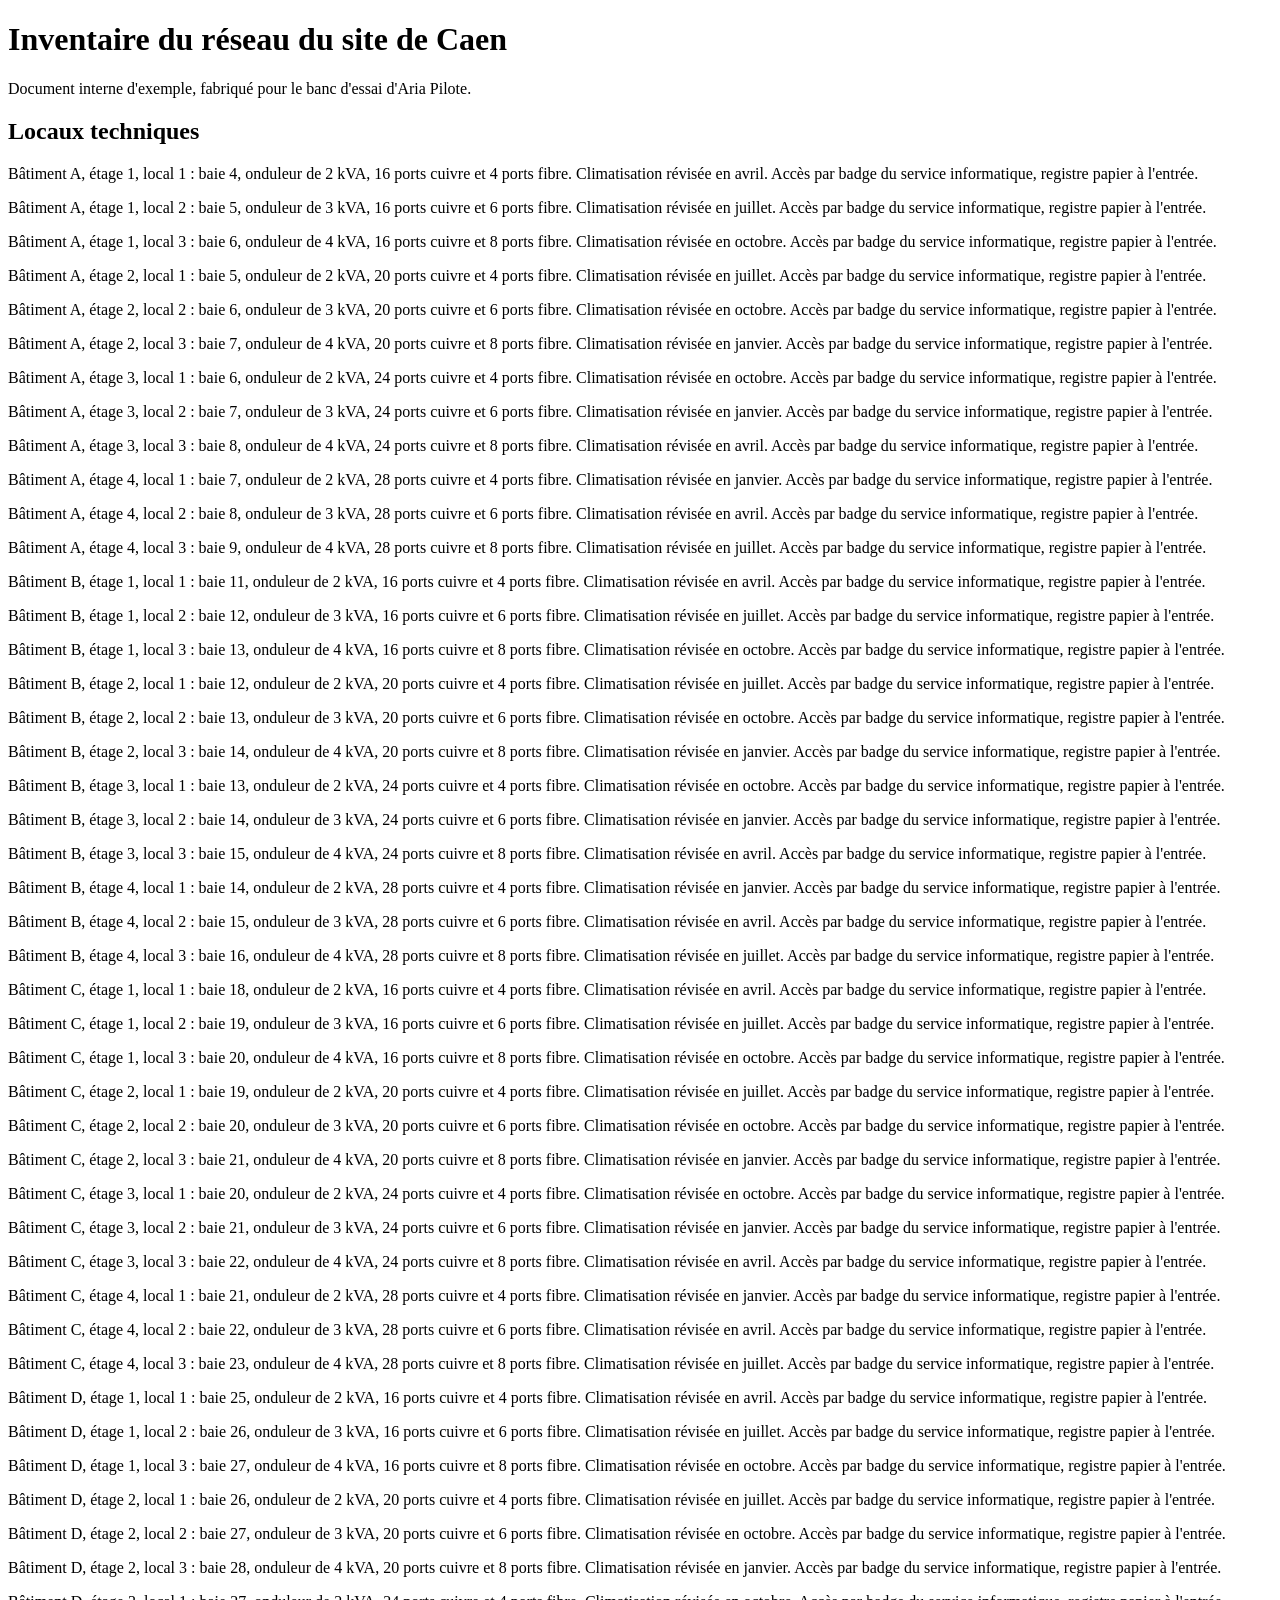
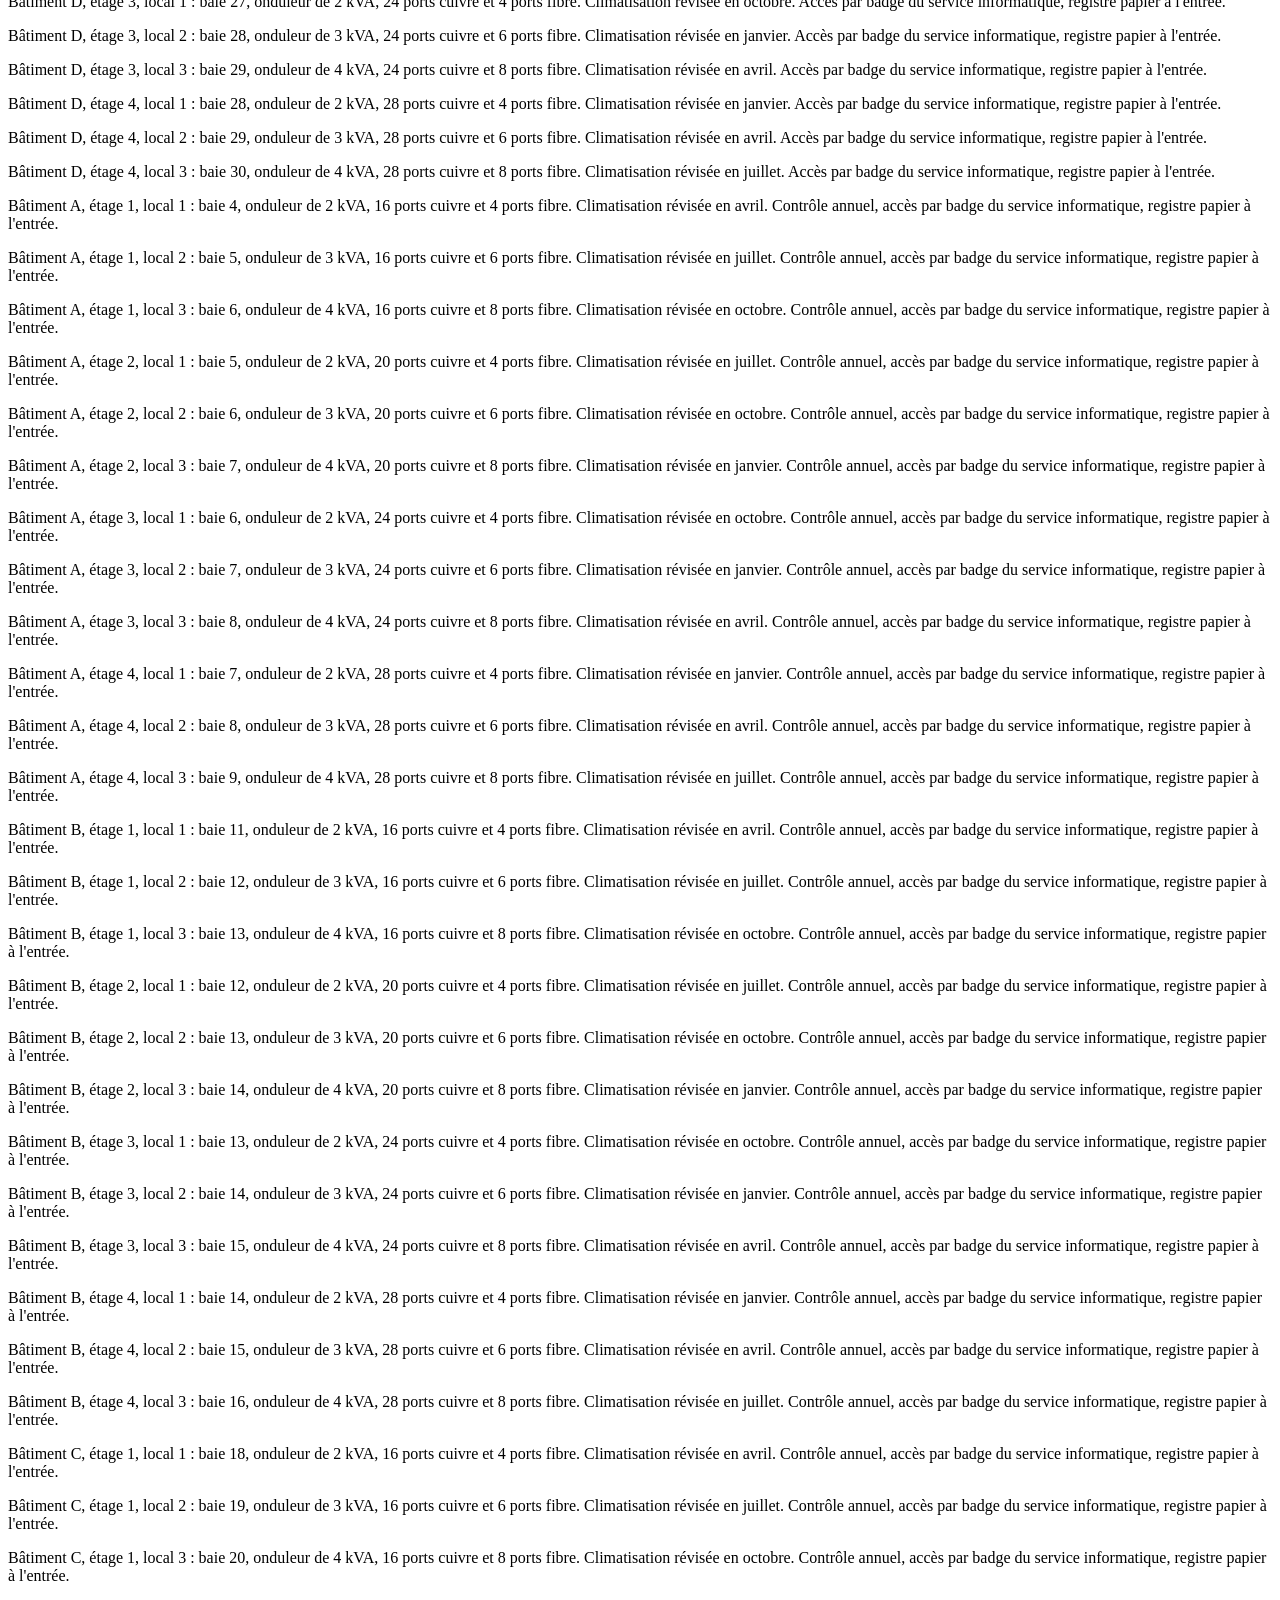
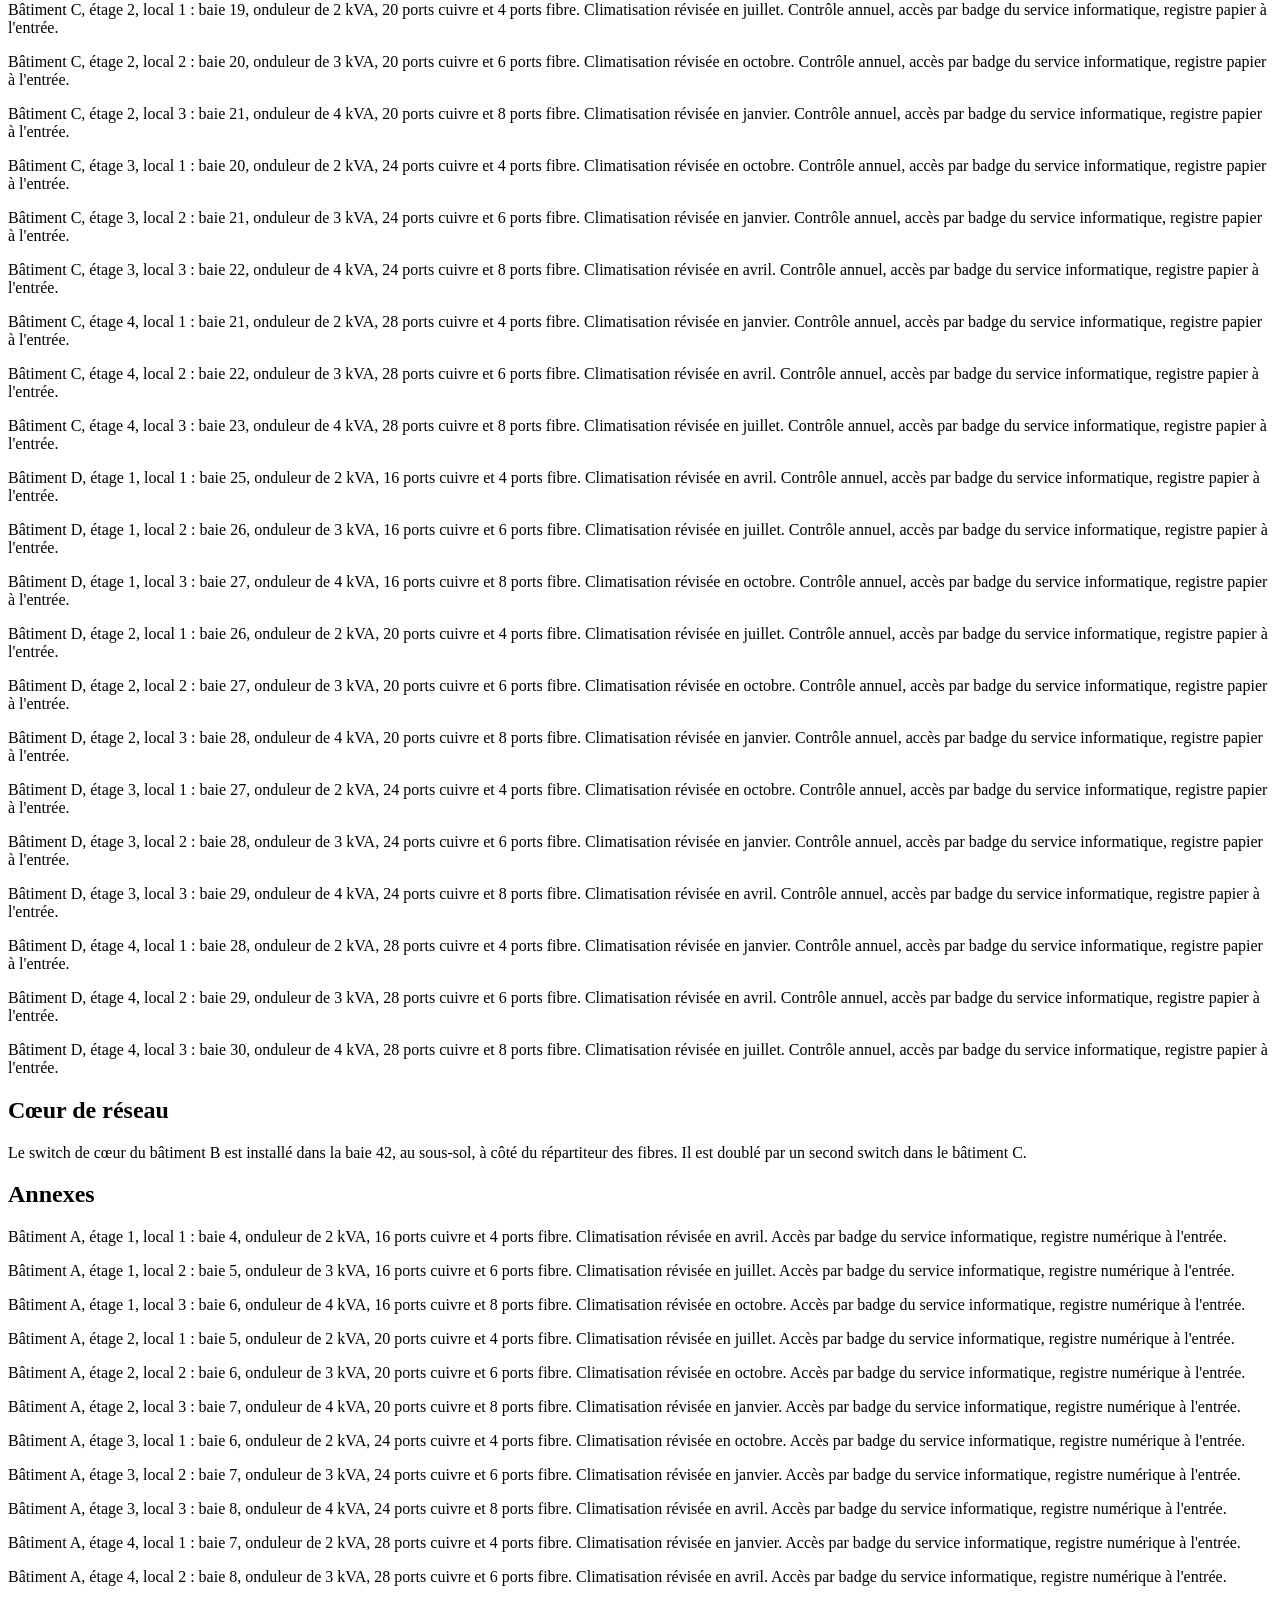
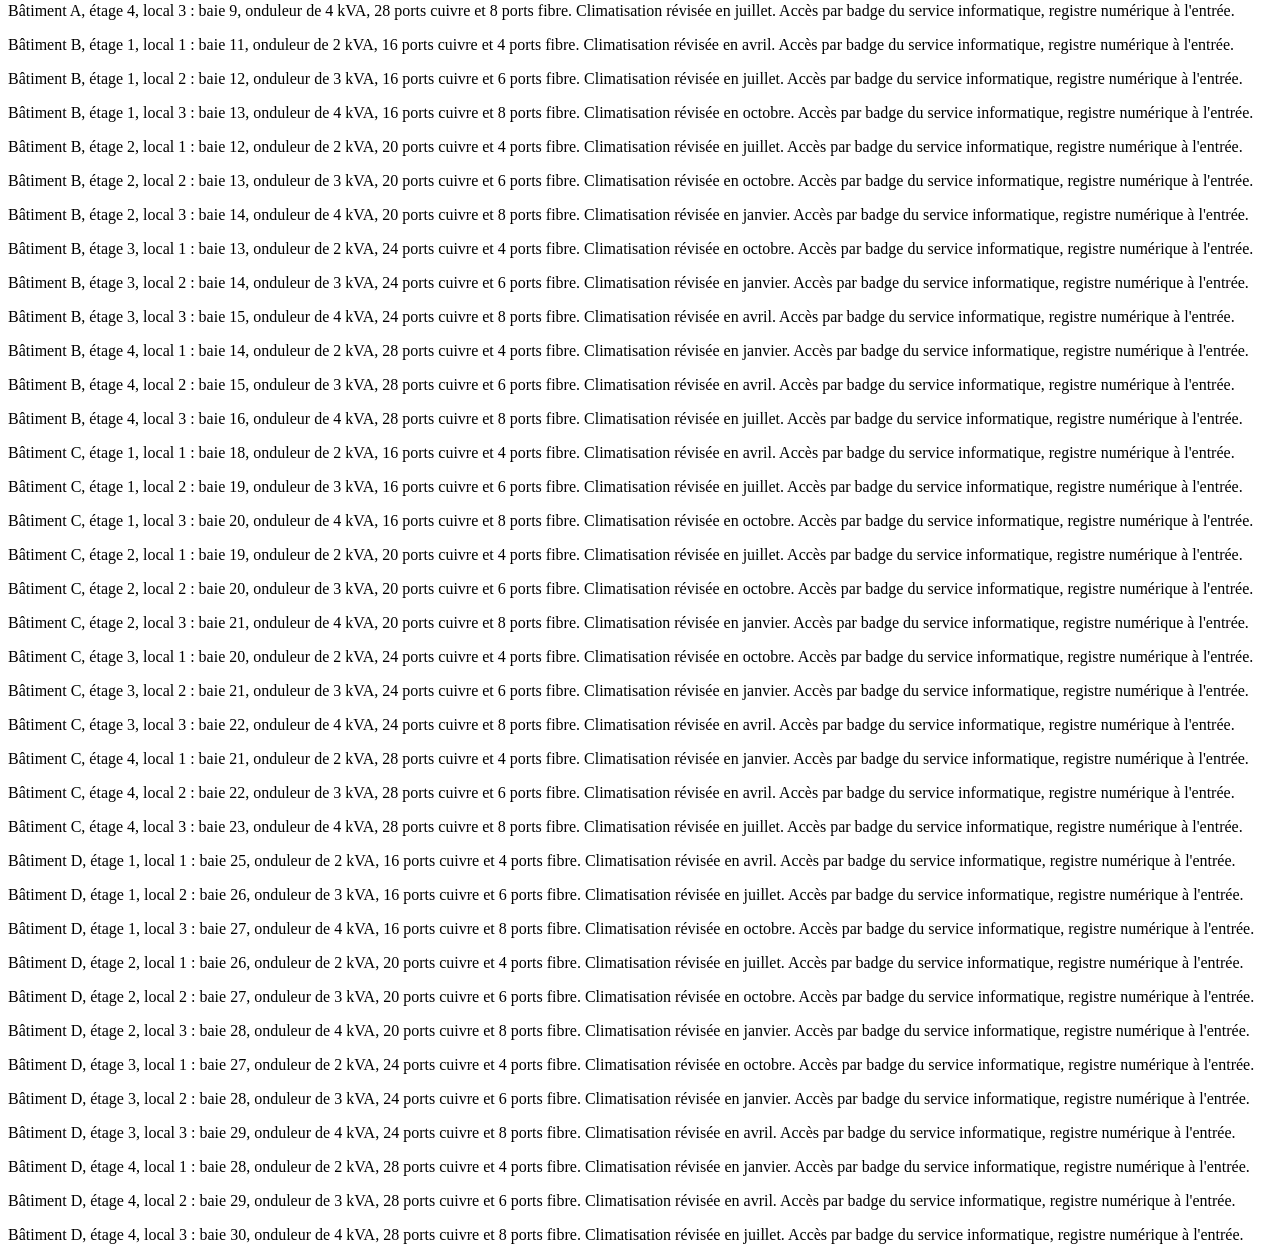
<file: bench/tasks/22-navigateur-lire/site/index.html>
<!doctype html><html lang="fr"><head><meta charset="utf-8"><title>Inventaire du réseau du site de Caen</title></head><body><h1>Inventaire du réseau du site de Caen</h1><p>Document interne d'exemple, fabriqué pour le banc d'essai d'Aria Pilote.</p><h2>Locaux techniques</h2>
<p>Bâtiment A, étage 1, local 1 : baie 4, onduleur de 2 kVA, 16 ports cuivre et 4 ports fibre. Climatisation révisée en avril. Accès par badge du service informatique, registre papier à l'entrée.</p>
<p>Bâtiment A, étage 1, local 2 : baie 5, onduleur de 3 kVA, 16 ports cuivre et 6 ports fibre. Climatisation révisée en juillet. Accès par badge du service informatique, registre papier à l'entrée.</p>
<p>Bâtiment A, étage 1, local 3 : baie 6, onduleur de 4 kVA, 16 ports cuivre et 8 ports fibre. Climatisation révisée en octobre. Accès par badge du service informatique, registre papier à l'entrée.</p>
<p>Bâtiment A, étage 2, local 1 : baie 5, onduleur de 2 kVA, 20 ports cuivre et 4 ports fibre. Climatisation révisée en juillet. Accès par badge du service informatique, registre papier à l'entrée.</p>
<p>Bâtiment A, étage 2, local 2 : baie 6, onduleur de 3 kVA, 20 ports cuivre et 6 ports fibre. Climatisation révisée en octobre. Accès par badge du service informatique, registre papier à l'entrée.</p>
<p>Bâtiment A, étage 2, local 3 : baie 7, onduleur de 4 kVA, 20 ports cuivre et 8 ports fibre. Climatisation révisée en janvier. Accès par badge du service informatique, registre papier à l'entrée.</p>
<p>Bâtiment A, étage 3, local 1 : baie 6, onduleur de 2 kVA, 24 ports cuivre et 4 ports fibre. Climatisation révisée en octobre. Accès par badge du service informatique, registre papier à l'entrée.</p>
<p>Bâtiment A, étage 3, local 2 : baie 7, onduleur de 3 kVA, 24 ports cuivre et 6 ports fibre. Climatisation révisée en janvier. Accès par badge du service informatique, registre papier à l'entrée.</p>
<p>Bâtiment A, étage 3, local 3 : baie 8, onduleur de 4 kVA, 24 ports cuivre et 8 ports fibre. Climatisation révisée en avril. Accès par badge du service informatique, registre papier à l'entrée.</p>
<p>Bâtiment A, étage 4, local 1 : baie 7, onduleur de 2 kVA, 28 ports cuivre et 4 ports fibre. Climatisation révisée en janvier. Accès par badge du service informatique, registre papier à l'entrée.</p>
<p>Bâtiment A, étage 4, local 2 : baie 8, onduleur de 3 kVA, 28 ports cuivre et 6 ports fibre. Climatisation révisée en avril. Accès par badge du service informatique, registre papier à l'entrée.</p>
<p>Bâtiment A, étage 4, local 3 : baie 9, onduleur de 4 kVA, 28 ports cuivre et 8 ports fibre. Climatisation révisée en juillet. Accès par badge du service informatique, registre papier à l'entrée.</p>
<p>Bâtiment B, étage 1, local 1 : baie 11, onduleur de 2 kVA, 16 ports cuivre et 4 ports fibre. Climatisation révisée en avril. Accès par badge du service informatique, registre papier à l'entrée.</p>
<p>Bâtiment B, étage 1, local 2 : baie 12, onduleur de 3 kVA, 16 ports cuivre et 6 ports fibre. Climatisation révisée en juillet. Accès par badge du service informatique, registre papier à l'entrée.</p>
<p>Bâtiment B, étage 1, local 3 : baie 13, onduleur de 4 kVA, 16 ports cuivre et 8 ports fibre. Climatisation révisée en octobre. Accès par badge du service informatique, registre papier à l'entrée.</p>
<p>Bâtiment B, étage 2, local 1 : baie 12, onduleur de 2 kVA, 20 ports cuivre et 4 ports fibre. Climatisation révisée en juillet. Accès par badge du service informatique, registre papier à l'entrée.</p>
<p>Bâtiment B, étage 2, local 2 : baie 13, onduleur de 3 kVA, 20 ports cuivre et 6 ports fibre. Climatisation révisée en octobre. Accès par badge du service informatique, registre papier à l'entrée.</p>
<p>Bâtiment B, étage 2, local 3 : baie 14, onduleur de 4 kVA, 20 ports cuivre et 8 ports fibre. Climatisation révisée en janvier. Accès par badge du service informatique, registre papier à l'entrée.</p>
<p>Bâtiment B, étage 3, local 1 : baie 13, onduleur de 2 kVA, 24 ports cuivre et 4 ports fibre. Climatisation révisée en octobre. Accès par badge du service informatique, registre papier à l'entrée.</p>
<p>Bâtiment B, étage 3, local 2 : baie 14, onduleur de 3 kVA, 24 ports cuivre et 6 ports fibre. Climatisation révisée en janvier. Accès par badge du service informatique, registre papier à l'entrée.</p>
<p>Bâtiment B, étage 3, local 3 : baie 15, onduleur de 4 kVA, 24 ports cuivre et 8 ports fibre. Climatisation révisée en avril. Accès par badge du service informatique, registre papier à l'entrée.</p>
<p>Bâtiment B, étage 4, local 1 : baie 14, onduleur de 2 kVA, 28 ports cuivre et 4 ports fibre. Climatisation révisée en janvier. Accès par badge du service informatique, registre papier à l'entrée.</p>
<p>Bâtiment B, étage 4, local 2 : baie 15, onduleur de 3 kVA, 28 ports cuivre et 6 ports fibre. Climatisation révisée en avril. Accès par badge du service informatique, registre papier à l'entrée.</p>
<p>Bâtiment B, étage 4, local 3 : baie 16, onduleur de 4 kVA, 28 ports cuivre et 8 ports fibre. Climatisation révisée en juillet. Accès par badge du service informatique, registre papier à l'entrée.</p>
<p>Bâtiment C, étage 1, local 1 : baie 18, onduleur de 2 kVA, 16 ports cuivre et 4 ports fibre. Climatisation révisée en avril. Accès par badge du service informatique, registre papier à l'entrée.</p>
<p>Bâtiment C, étage 1, local 2 : baie 19, onduleur de 3 kVA, 16 ports cuivre et 6 ports fibre. Climatisation révisée en juillet. Accès par badge du service informatique, registre papier à l'entrée.</p>
<p>Bâtiment C, étage 1, local 3 : baie 20, onduleur de 4 kVA, 16 ports cuivre et 8 ports fibre. Climatisation révisée en octobre. Accès par badge du service informatique, registre papier à l'entrée.</p>
<p>Bâtiment C, étage 2, local 1 : baie 19, onduleur de 2 kVA, 20 ports cuivre et 4 ports fibre. Climatisation révisée en juillet. Accès par badge du service informatique, registre papier à l'entrée.</p>
<p>Bâtiment C, étage 2, local 2 : baie 20, onduleur de 3 kVA, 20 ports cuivre et 6 ports fibre. Climatisation révisée en octobre. Accès par badge du service informatique, registre papier à l'entrée.</p>
<p>Bâtiment C, étage 2, local 3 : baie 21, onduleur de 4 kVA, 20 ports cuivre et 8 ports fibre. Climatisation révisée en janvier. Accès par badge du service informatique, registre papier à l'entrée.</p>
<p>Bâtiment C, étage 3, local 1 : baie 20, onduleur de 2 kVA, 24 ports cuivre et 4 ports fibre. Climatisation révisée en octobre. Accès par badge du service informatique, registre papier à l'entrée.</p>
<p>Bâtiment C, étage 3, local 2 : baie 21, onduleur de 3 kVA, 24 ports cuivre et 6 ports fibre. Climatisation révisée en janvier. Accès par badge du service informatique, registre papier à l'entrée.</p>
<p>Bâtiment C, étage 3, local 3 : baie 22, onduleur de 4 kVA, 24 ports cuivre et 8 ports fibre. Climatisation révisée en avril. Accès par badge du service informatique, registre papier à l'entrée.</p>
<p>Bâtiment C, étage 4, local 1 : baie 21, onduleur de 2 kVA, 28 ports cuivre et 4 ports fibre. Climatisation révisée en janvier. Accès par badge du service informatique, registre papier à l'entrée.</p>
<p>Bâtiment C, étage 4, local 2 : baie 22, onduleur de 3 kVA, 28 ports cuivre et 6 ports fibre. Climatisation révisée en avril. Accès par badge du service informatique, registre papier à l'entrée.</p>
<p>Bâtiment C, étage 4, local 3 : baie 23, onduleur de 4 kVA, 28 ports cuivre et 8 ports fibre. Climatisation révisée en juillet. Accès par badge du service informatique, registre papier à l'entrée.</p>
<p>Bâtiment D, étage 1, local 1 : baie 25, onduleur de 2 kVA, 16 ports cuivre et 4 ports fibre. Climatisation révisée en avril. Accès par badge du service informatique, registre papier à l'entrée.</p>
<p>Bâtiment D, étage 1, local 2 : baie 26, onduleur de 3 kVA, 16 ports cuivre et 6 ports fibre. Climatisation révisée en juillet. Accès par badge du service informatique, registre papier à l'entrée.</p>
<p>Bâtiment D, étage 1, local 3 : baie 27, onduleur de 4 kVA, 16 ports cuivre et 8 ports fibre. Climatisation révisée en octobre. Accès par badge du service informatique, registre papier à l'entrée.</p>
<p>Bâtiment D, étage 2, local 1 : baie 26, onduleur de 2 kVA, 20 ports cuivre et 4 ports fibre. Climatisation révisée en juillet. Accès par badge du service informatique, registre papier à l'entrée.</p>
<p>Bâtiment D, étage 2, local 2 : baie 27, onduleur de 3 kVA, 20 ports cuivre et 6 ports fibre. Climatisation révisée en octobre. Accès par badge du service informatique, registre papier à l'entrée.</p>
<p>Bâtiment D, étage 2, local 3 : baie 28, onduleur de 4 kVA, 20 ports cuivre et 8 ports fibre. Climatisation révisée en janvier. Accès par badge du service informatique, registre papier à l'entrée.</p>
<p>Bâtiment D, étage 3, local 1 : baie 27, onduleur de 2 kVA, 24 ports cuivre et 4 ports fibre. Climatisation révisée en octobre. Accès par badge du service informatique, registre papier à l'entrée.</p>
<p>Bâtiment D, étage 3, local 2 : baie 28, onduleur de 3 kVA, 24 ports cuivre et 6 ports fibre. Climatisation révisée en janvier. Accès par badge du service informatique, registre papier à l'entrée.</p>
<p>Bâtiment D, étage 3, local 3 : baie 29, onduleur de 4 kVA, 24 ports cuivre et 8 ports fibre. Climatisation révisée en avril. Accès par badge du service informatique, registre papier à l'entrée.</p>
<p>Bâtiment D, étage 4, local 1 : baie 28, onduleur de 2 kVA, 28 ports cuivre et 4 ports fibre. Climatisation révisée en janvier. Accès par badge du service informatique, registre papier à l'entrée.</p>
<p>Bâtiment D, étage 4, local 2 : baie 29, onduleur de 3 kVA, 28 ports cuivre et 6 ports fibre. Climatisation révisée en avril. Accès par badge du service informatique, registre papier à l'entrée.</p>
<p>Bâtiment D, étage 4, local 3 : baie 30, onduleur de 4 kVA, 28 ports cuivre et 8 ports fibre. Climatisation révisée en juillet. Accès par badge du service informatique, registre papier à l'entrée.</p>
<p>Bâtiment A, étage 1, local 1 : baie 4, onduleur de 2 kVA, 16 ports cuivre et 4 ports fibre. Climatisation révisée en avril. Contrôle annuel, accès par badge du service informatique, registre papier à l'entrée.</p>
<p>Bâtiment A, étage 1, local 2 : baie 5, onduleur de 3 kVA, 16 ports cuivre et 6 ports fibre. Climatisation révisée en juillet. Contrôle annuel, accès par badge du service informatique, registre papier à l'entrée.</p>
<p>Bâtiment A, étage 1, local 3 : baie 6, onduleur de 4 kVA, 16 ports cuivre et 8 ports fibre. Climatisation révisée en octobre. Contrôle annuel, accès par badge du service informatique, registre papier à l'entrée.</p>
<p>Bâtiment A, étage 2, local 1 : baie 5, onduleur de 2 kVA, 20 ports cuivre et 4 ports fibre. Climatisation révisée en juillet. Contrôle annuel, accès par badge du service informatique, registre papier à l'entrée.</p>
<p>Bâtiment A, étage 2, local 2 : baie 6, onduleur de 3 kVA, 20 ports cuivre et 6 ports fibre. Climatisation révisée en octobre. Contrôle annuel, accès par badge du service informatique, registre papier à l'entrée.</p>
<p>Bâtiment A, étage 2, local 3 : baie 7, onduleur de 4 kVA, 20 ports cuivre et 8 ports fibre. Climatisation révisée en janvier. Contrôle annuel, accès par badge du service informatique, registre papier à l'entrée.</p>
<p>Bâtiment A, étage 3, local 1 : baie 6, onduleur de 2 kVA, 24 ports cuivre et 4 ports fibre. Climatisation révisée en octobre. Contrôle annuel, accès par badge du service informatique, registre papier à l'entrée.</p>
<p>Bâtiment A, étage 3, local 2 : baie 7, onduleur de 3 kVA, 24 ports cuivre et 6 ports fibre. Climatisation révisée en janvier. Contrôle annuel, accès par badge du service informatique, registre papier à l'entrée.</p>
<p>Bâtiment A, étage 3, local 3 : baie 8, onduleur de 4 kVA, 24 ports cuivre et 8 ports fibre. Climatisation révisée en avril. Contrôle annuel, accès par badge du service informatique, registre papier à l'entrée.</p>
<p>Bâtiment A, étage 4, local 1 : baie 7, onduleur de 2 kVA, 28 ports cuivre et 4 ports fibre. Climatisation révisée en janvier. Contrôle annuel, accès par badge du service informatique, registre papier à l'entrée.</p>
<p>Bâtiment A, étage 4, local 2 : baie 8, onduleur de 3 kVA, 28 ports cuivre et 6 ports fibre. Climatisation révisée en avril. Contrôle annuel, accès par badge du service informatique, registre papier à l'entrée.</p>
<p>Bâtiment A, étage 4, local 3 : baie 9, onduleur de 4 kVA, 28 ports cuivre et 8 ports fibre. Climatisation révisée en juillet. Contrôle annuel, accès par badge du service informatique, registre papier à l'entrée.</p>
<p>Bâtiment B, étage 1, local 1 : baie 11, onduleur de 2 kVA, 16 ports cuivre et 4 ports fibre. Climatisation révisée en avril. Contrôle annuel, accès par badge du service informatique, registre papier à l'entrée.</p>
<p>Bâtiment B, étage 1, local 2 : baie 12, onduleur de 3 kVA, 16 ports cuivre et 6 ports fibre. Climatisation révisée en juillet. Contrôle annuel, accès par badge du service informatique, registre papier à l'entrée.</p>
<p>Bâtiment B, étage 1, local 3 : baie 13, onduleur de 4 kVA, 16 ports cuivre et 8 ports fibre. Climatisation révisée en octobre. Contrôle annuel, accès par badge du service informatique, registre papier à l'entrée.</p>
<p>Bâtiment B, étage 2, local 1 : baie 12, onduleur de 2 kVA, 20 ports cuivre et 4 ports fibre. Climatisation révisée en juillet. Contrôle annuel, accès par badge du service informatique, registre papier à l'entrée.</p>
<p>Bâtiment B, étage 2, local 2 : baie 13, onduleur de 3 kVA, 20 ports cuivre et 6 ports fibre. Climatisation révisée en octobre. Contrôle annuel, accès par badge du service informatique, registre papier à l'entrée.</p>
<p>Bâtiment B, étage 2, local 3 : baie 14, onduleur de 4 kVA, 20 ports cuivre et 8 ports fibre. Climatisation révisée en janvier. Contrôle annuel, accès par badge du service informatique, registre papier à l'entrée.</p>
<p>Bâtiment B, étage 3, local 1 : baie 13, onduleur de 2 kVA, 24 ports cuivre et 4 ports fibre. Climatisation révisée en octobre. Contrôle annuel, accès par badge du service informatique, registre papier à l'entrée.</p>
<p>Bâtiment B, étage 3, local 2 : baie 14, onduleur de 3 kVA, 24 ports cuivre et 6 ports fibre. Climatisation révisée en janvier. Contrôle annuel, accès par badge du service informatique, registre papier à l'entrée.</p>
<p>Bâtiment B, étage 3, local 3 : baie 15, onduleur de 4 kVA, 24 ports cuivre et 8 ports fibre. Climatisation révisée en avril. Contrôle annuel, accès par badge du service informatique, registre papier à l'entrée.</p>
<p>Bâtiment B, étage 4, local 1 : baie 14, onduleur de 2 kVA, 28 ports cuivre et 4 ports fibre. Climatisation révisée en janvier. Contrôle annuel, accès par badge du service informatique, registre papier à l'entrée.</p>
<p>Bâtiment B, étage 4, local 2 : baie 15, onduleur de 3 kVA, 28 ports cuivre et 6 ports fibre. Climatisation révisée en avril. Contrôle annuel, accès par badge du service informatique, registre papier à l'entrée.</p>
<p>Bâtiment B, étage 4, local 3 : baie 16, onduleur de 4 kVA, 28 ports cuivre et 8 ports fibre. Climatisation révisée en juillet. Contrôle annuel, accès par badge du service informatique, registre papier à l'entrée.</p>
<p>Bâtiment C, étage 1, local 1 : baie 18, onduleur de 2 kVA, 16 ports cuivre et 4 ports fibre. Climatisation révisée en avril. Contrôle annuel, accès par badge du service informatique, registre papier à l'entrée.</p>
<p>Bâtiment C, étage 1, local 2 : baie 19, onduleur de 3 kVA, 16 ports cuivre et 6 ports fibre. Climatisation révisée en juillet. Contrôle annuel, accès par badge du service informatique, registre papier à l'entrée.</p>
<p>Bâtiment C, étage 1, local 3 : baie 20, onduleur de 4 kVA, 16 ports cuivre et 8 ports fibre. Climatisation révisée en octobre. Contrôle annuel, accès par badge du service informatique, registre papier à l'entrée.</p>
<p>Bâtiment C, étage 2, local 1 : baie 19, onduleur de 2 kVA, 20 ports cuivre et 4 ports fibre. Climatisation révisée en juillet. Contrôle annuel, accès par badge du service informatique, registre papier à l'entrée.</p>
<p>Bâtiment C, étage 2, local 2 : baie 20, onduleur de 3 kVA, 20 ports cuivre et 6 ports fibre. Climatisation révisée en octobre. Contrôle annuel, accès par badge du service informatique, registre papier à l'entrée.</p>
<p>Bâtiment C, étage 2, local 3 : baie 21, onduleur de 4 kVA, 20 ports cuivre et 8 ports fibre. Climatisation révisée en janvier. Contrôle annuel, accès par badge du service informatique, registre papier à l'entrée.</p>
<p>Bâtiment C, étage 3, local 1 : baie 20, onduleur de 2 kVA, 24 ports cuivre et 4 ports fibre. Climatisation révisée en octobre. Contrôle annuel, accès par badge du service informatique, registre papier à l'entrée.</p>
<p>Bâtiment C, étage 3, local 2 : baie 21, onduleur de 3 kVA, 24 ports cuivre et 6 ports fibre. Climatisation révisée en janvier. Contrôle annuel, accès par badge du service informatique, registre papier à l'entrée.</p>
<p>Bâtiment C, étage 3, local 3 : baie 22, onduleur de 4 kVA, 24 ports cuivre et 8 ports fibre. Climatisation révisée en avril. Contrôle annuel, accès par badge du service informatique, registre papier à l'entrée.</p>
<p>Bâtiment C, étage 4, local 1 : baie 21, onduleur de 2 kVA, 28 ports cuivre et 4 ports fibre. Climatisation révisée en janvier. Contrôle annuel, accès par badge du service informatique, registre papier à l'entrée.</p>
<p>Bâtiment C, étage 4, local 2 : baie 22, onduleur de 3 kVA, 28 ports cuivre et 6 ports fibre. Climatisation révisée en avril. Contrôle annuel, accès par badge du service informatique, registre papier à l'entrée.</p>
<p>Bâtiment C, étage 4, local 3 : baie 23, onduleur de 4 kVA, 28 ports cuivre et 8 ports fibre. Climatisation révisée en juillet. Contrôle annuel, accès par badge du service informatique, registre papier à l'entrée.</p>
<p>Bâtiment D, étage 1, local 1 : baie 25, onduleur de 2 kVA, 16 ports cuivre et 4 ports fibre. Climatisation révisée en avril. Contrôle annuel, accès par badge du service informatique, registre papier à l'entrée.</p>
<p>Bâtiment D, étage 1, local 2 : baie 26, onduleur de 3 kVA, 16 ports cuivre et 6 ports fibre. Climatisation révisée en juillet. Contrôle annuel, accès par badge du service informatique, registre papier à l'entrée.</p>
<p>Bâtiment D, étage 1, local 3 : baie 27, onduleur de 4 kVA, 16 ports cuivre et 8 ports fibre. Climatisation révisée en octobre. Contrôle annuel, accès par badge du service informatique, registre papier à l'entrée.</p>
<p>Bâtiment D, étage 2, local 1 : baie 26, onduleur de 2 kVA, 20 ports cuivre et 4 ports fibre. Climatisation révisée en juillet. Contrôle annuel, accès par badge du service informatique, registre papier à l'entrée.</p>
<p>Bâtiment D, étage 2, local 2 : baie 27, onduleur de 3 kVA, 20 ports cuivre et 6 ports fibre. Climatisation révisée en octobre. Contrôle annuel, accès par badge du service informatique, registre papier à l'entrée.</p>
<p>Bâtiment D, étage 2, local 3 : baie 28, onduleur de 4 kVA, 20 ports cuivre et 8 ports fibre. Climatisation révisée en janvier. Contrôle annuel, accès par badge du service informatique, registre papier à l'entrée.</p>
<p>Bâtiment D, étage 3, local 1 : baie 27, onduleur de 2 kVA, 24 ports cuivre et 4 ports fibre. Climatisation révisée en octobre. Contrôle annuel, accès par badge du service informatique, registre papier à l'entrée.</p>
<p>Bâtiment D, étage 3, local 2 : baie 28, onduleur de 3 kVA, 24 ports cuivre et 6 ports fibre. Climatisation révisée en janvier. Contrôle annuel, accès par badge du service informatique, registre papier à l'entrée.</p>
<p>Bâtiment D, étage 3, local 3 : baie 29, onduleur de 4 kVA, 24 ports cuivre et 8 ports fibre. Climatisation révisée en avril. Contrôle annuel, accès par badge du service informatique, registre papier à l'entrée.</p>
<p>Bâtiment D, étage 4, local 1 : baie 28, onduleur de 2 kVA, 28 ports cuivre et 4 ports fibre. Climatisation révisée en janvier. Contrôle annuel, accès par badge du service informatique, registre papier à l'entrée.</p>
<p>Bâtiment D, étage 4, local 2 : baie 29, onduleur de 3 kVA, 28 ports cuivre et 6 ports fibre. Climatisation révisée en avril. Contrôle annuel, accès par badge du service informatique, registre papier à l'entrée.</p>
<p>Bâtiment D, étage 4, local 3 : baie 30, onduleur de 4 kVA, 28 ports cuivre et 8 ports fibre. Climatisation révisée en juillet. Contrôle annuel, accès par badge du service informatique, registre papier à l'entrée.</p>
<h2>Cœur de réseau</h2><p>Le switch de cœur du bâtiment B est installé dans la baie 42, au sous-sol, à côté du répartiteur des fibres. Il est doublé par un second switch dans le bâtiment C.</p>
<h2>Annexes</h2>
<p>Bâtiment A, étage 1, local 1 : baie 4, onduleur de 2 kVA, 16 ports cuivre et 4 ports fibre. Climatisation révisée en avril. Accès par badge du service informatique, registre numérique à l'entrée.</p>
<p>Bâtiment A, étage 1, local 2 : baie 5, onduleur de 3 kVA, 16 ports cuivre et 6 ports fibre. Climatisation révisée en juillet. Accès par badge du service informatique, registre numérique à l'entrée.</p>
<p>Bâtiment A, étage 1, local 3 : baie 6, onduleur de 4 kVA, 16 ports cuivre et 8 ports fibre. Climatisation révisée en octobre. Accès par badge du service informatique, registre numérique à l'entrée.</p>
<p>Bâtiment A, étage 2, local 1 : baie 5, onduleur de 2 kVA, 20 ports cuivre et 4 ports fibre. Climatisation révisée en juillet. Accès par badge du service informatique, registre numérique à l'entrée.</p>
<p>Bâtiment A, étage 2, local 2 : baie 6, onduleur de 3 kVA, 20 ports cuivre et 6 ports fibre. Climatisation révisée en octobre. Accès par badge du service informatique, registre numérique à l'entrée.</p>
<p>Bâtiment A, étage 2, local 3 : baie 7, onduleur de 4 kVA, 20 ports cuivre et 8 ports fibre. Climatisation révisée en janvier. Accès par badge du service informatique, registre numérique à l'entrée.</p>
<p>Bâtiment A, étage 3, local 1 : baie 6, onduleur de 2 kVA, 24 ports cuivre et 4 ports fibre. Climatisation révisée en octobre. Accès par badge du service informatique, registre numérique à l'entrée.</p>
<p>Bâtiment A, étage 3, local 2 : baie 7, onduleur de 3 kVA, 24 ports cuivre et 6 ports fibre. Climatisation révisée en janvier. Accès par badge du service informatique, registre numérique à l'entrée.</p>
<p>Bâtiment A, étage 3, local 3 : baie 8, onduleur de 4 kVA, 24 ports cuivre et 8 ports fibre. Climatisation révisée en avril. Accès par badge du service informatique, registre numérique à l'entrée.</p>
<p>Bâtiment A, étage 4, local 1 : baie 7, onduleur de 2 kVA, 28 ports cuivre et 4 ports fibre. Climatisation révisée en janvier. Accès par badge du service informatique, registre numérique à l'entrée.</p>
<p>Bâtiment A, étage 4, local 2 : baie 8, onduleur de 3 kVA, 28 ports cuivre et 6 ports fibre. Climatisation révisée en avril. Accès par badge du service informatique, registre numérique à l'entrée.</p>
<p>Bâtiment A, étage 4, local 3 : baie 9, onduleur de 4 kVA, 28 ports cuivre et 8 ports fibre. Climatisation révisée en juillet. Accès par badge du service informatique, registre numérique à l'entrée.</p>
<p>Bâtiment B, étage 1, local 1 : baie 11, onduleur de 2 kVA, 16 ports cuivre et 4 ports fibre. Climatisation révisée en avril. Accès par badge du service informatique, registre numérique à l'entrée.</p>
<p>Bâtiment B, étage 1, local 2 : baie 12, onduleur de 3 kVA, 16 ports cuivre et 6 ports fibre. Climatisation révisée en juillet. Accès par badge du service informatique, registre numérique à l'entrée.</p>
<p>Bâtiment B, étage 1, local 3 : baie 13, onduleur de 4 kVA, 16 ports cuivre et 8 ports fibre. Climatisation révisée en octobre. Accès par badge du service informatique, registre numérique à l'entrée.</p>
<p>Bâtiment B, étage 2, local 1 : baie 12, onduleur de 2 kVA, 20 ports cuivre et 4 ports fibre. Climatisation révisée en juillet. Accès par badge du service informatique, registre numérique à l'entrée.</p>
<p>Bâtiment B, étage 2, local 2 : baie 13, onduleur de 3 kVA, 20 ports cuivre et 6 ports fibre. Climatisation révisée en octobre. Accès par badge du service informatique, registre numérique à l'entrée.</p>
<p>Bâtiment B, étage 2, local 3 : baie 14, onduleur de 4 kVA, 20 ports cuivre et 8 ports fibre. Climatisation révisée en janvier. Accès par badge du service informatique, registre numérique à l'entrée.</p>
<p>Bâtiment B, étage 3, local 1 : baie 13, onduleur de 2 kVA, 24 ports cuivre et 4 ports fibre. Climatisation révisée en octobre. Accès par badge du service informatique, registre numérique à l'entrée.</p>
<p>Bâtiment B, étage 3, local 2 : baie 14, onduleur de 3 kVA, 24 ports cuivre et 6 ports fibre. Climatisation révisée en janvier. Accès par badge du service informatique, registre numérique à l'entrée.</p>
<p>Bâtiment B, étage 3, local 3 : baie 15, onduleur de 4 kVA, 24 ports cuivre et 8 ports fibre. Climatisation révisée en avril. Accès par badge du service informatique, registre numérique à l'entrée.</p>
<p>Bâtiment B, étage 4, local 1 : baie 14, onduleur de 2 kVA, 28 ports cuivre et 4 ports fibre. Climatisation révisée en janvier. Accès par badge du service informatique, registre numérique à l'entrée.</p>
<p>Bâtiment B, étage 4, local 2 : baie 15, onduleur de 3 kVA, 28 ports cuivre et 6 ports fibre. Climatisation révisée en avril. Accès par badge du service informatique, registre numérique à l'entrée.</p>
<p>Bâtiment B, étage 4, local 3 : baie 16, onduleur de 4 kVA, 28 ports cuivre et 8 ports fibre. Climatisation révisée en juillet. Accès par badge du service informatique, registre numérique à l'entrée.</p>
<p>Bâtiment C, étage 1, local 1 : baie 18, onduleur de 2 kVA, 16 ports cuivre et 4 ports fibre. Climatisation révisée en avril. Accès par badge du service informatique, registre numérique à l'entrée.</p>
<p>Bâtiment C, étage 1, local 2 : baie 19, onduleur de 3 kVA, 16 ports cuivre et 6 ports fibre. Climatisation révisée en juillet. Accès par badge du service informatique, registre numérique à l'entrée.</p>
<p>Bâtiment C, étage 1, local 3 : baie 20, onduleur de 4 kVA, 16 ports cuivre et 8 ports fibre. Climatisation révisée en octobre. Accès par badge du service informatique, registre numérique à l'entrée.</p>
<p>Bâtiment C, étage 2, local 1 : baie 19, onduleur de 2 kVA, 20 ports cuivre et 4 ports fibre. Climatisation révisée en juillet. Accès par badge du service informatique, registre numérique à l'entrée.</p>
<p>Bâtiment C, étage 2, local 2 : baie 20, onduleur de 3 kVA, 20 ports cuivre et 6 ports fibre. Climatisation révisée en octobre. Accès par badge du service informatique, registre numérique à l'entrée.</p>
<p>Bâtiment C, étage 2, local 3 : baie 21, onduleur de 4 kVA, 20 ports cuivre et 8 ports fibre. Climatisation révisée en janvier. Accès par badge du service informatique, registre numérique à l'entrée.</p>
<p>Bâtiment C, étage 3, local 1 : baie 20, onduleur de 2 kVA, 24 ports cuivre et 4 ports fibre. Climatisation révisée en octobre. Accès par badge du service informatique, registre numérique à l'entrée.</p>
<p>Bâtiment C, étage 3, local 2 : baie 21, onduleur de 3 kVA, 24 ports cuivre et 6 ports fibre. Climatisation révisée en janvier. Accès par badge du service informatique, registre numérique à l'entrée.</p>
<p>Bâtiment C, étage 3, local 3 : baie 22, onduleur de 4 kVA, 24 ports cuivre et 8 ports fibre. Climatisation révisée en avril. Accès par badge du service informatique, registre numérique à l'entrée.</p>
<p>Bâtiment C, étage 4, local 1 : baie 21, onduleur de 2 kVA, 28 ports cuivre et 4 ports fibre. Climatisation révisée en janvier. Accès par badge du service informatique, registre numérique à l'entrée.</p>
<p>Bâtiment C, étage 4, local 2 : baie 22, onduleur de 3 kVA, 28 ports cuivre et 6 ports fibre. Climatisation révisée en avril. Accès par badge du service informatique, registre numérique à l'entrée.</p>
<p>Bâtiment C, étage 4, local 3 : baie 23, onduleur de 4 kVA, 28 ports cuivre et 8 ports fibre. Climatisation révisée en juillet. Accès par badge du service informatique, registre numérique à l'entrée.</p>
<p>Bâtiment D, étage 1, local 1 : baie 25, onduleur de 2 kVA, 16 ports cuivre et 4 ports fibre. Climatisation révisée en avril. Accès par badge du service informatique, registre numérique à l'entrée.</p>
<p>Bâtiment D, étage 1, local 2 : baie 26, onduleur de 3 kVA, 16 ports cuivre et 6 ports fibre. Climatisation révisée en juillet. Accès par badge du service informatique, registre numérique à l'entrée.</p>
<p>Bâtiment D, étage 1, local 3 : baie 27, onduleur de 4 kVA, 16 ports cuivre et 8 ports fibre. Climatisation révisée en octobre. Accès par badge du service informatique, registre numérique à l'entrée.</p>
<p>Bâtiment D, étage 2, local 1 : baie 26, onduleur de 2 kVA, 20 ports cuivre et 4 ports fibre. Climatisation révisée en juillet. Accès par badge du service informatique, registre numérique à l'entrée.</p>
<p>Bâtiment D, étage 2, local 2 : baie 27, onduleur de 3 kVA, 20 ports cuivre et 6 ports fibre. Climatisation révisée en octobre. Accès par badge du service informatique, registre numérique à l'entrée.</p>
<p>Bâtiment D, étage 2, local 3 : baie 28, onduleur de 4 kVA, 20 ports cuivre et 8 ports fibre. Climatisation révisée en janvier. Accès par badge du service informatique, registre numérique à l'entrée.</p>
<p>Bâtiment D, étage 3, local 1 : baie 27, onduleur de 2 kVA, 24 ports cuivre et 4 ports fibre. Climatisation révisée en octobre. Accès par badge du service informatique, registre numérique à l'entrée.</p>
<p>Bâtiment D, étage 3, local 2 : baie 28, onduleur de 3 kVA, 24 ports cuivre et 6 ports fibre. Climatisation révisée en janvier. Accès par badge du service informatique, registre numérique à l'entrée.</p>
<p>Bâtiment D, étage 3, local 3 : baie 29, onduleur de 4 kVA, 24 ports cuivre et 8 ports fibre. Climatisation révisée en avril. Accès par badge du service informatique, registre numérique à l'entrée.</p>
<p>Bâtiment D, étage 4, local 1 : baie 28, onduleur de 2 kVA, 28 ports cuivre et 4 ports fibre. Climatisation révisée en janvier. Accès par badge du service informatique, registre numérique à l'entrée.</p>
<p>Bâtiment D, étage 4, local 2 : baie 29, onduleur de 3 kVA, 28 ports cuivre et 6 ports fibre. Climatisation révisée en avril. Accès par badge du service informatique, registre numérique à l'entrée.</p>
<p>Bâtiment D, étage 4, local 3 : baie 30, onduleur de 4 kVA, 28 ports cuivre et 8 ports fibre. Climatisation révisée en juillet. Accès par badge du service informatique, registre numérique à l'entrée.</p></body></html>
</file>
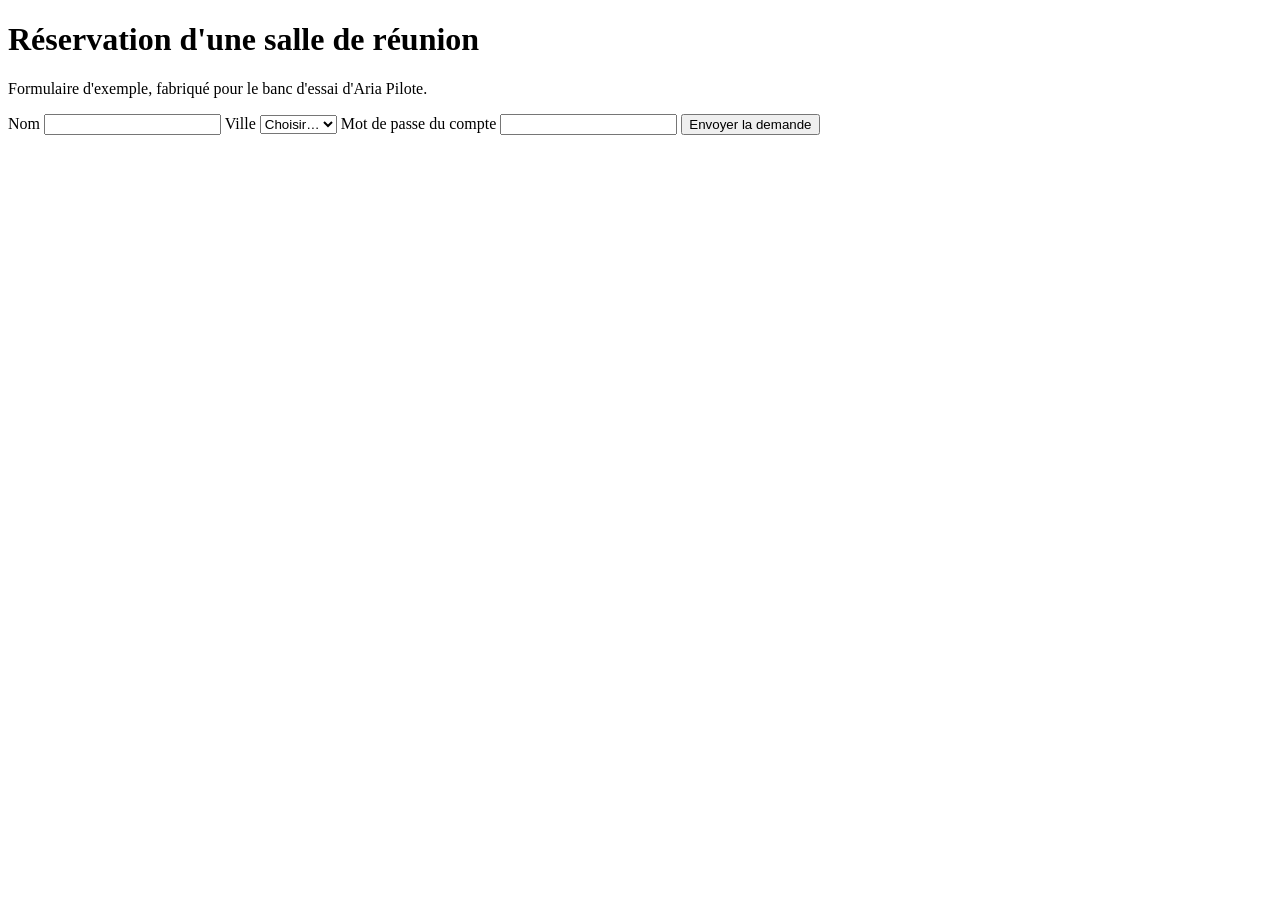
<file: bench/tasks/23-navigateur-formulaire/site/index.html>
<!doctype html>
<html lang="fr"><head><meta charset="utf-8"><title>Réservation de salle</title></head>
<body>
<h1>Réservation d'une salle de réunion</h1>
<p>Formulaire d'exemple, fabriqué pour le banc d'essai d'Aria Pilote.</p>
<form action="/envoi" method="get">
  <label>Nom <input name="nom"></label>
  <label>Ville <select name="ville">
    <option value="">Choisir…</option><option>Caen</option><option>Rouen</option><option>Le Havre</option>
  </select></label>
  <label>Mot de passe du compte <input type="password" name="mdp"></label>
  <button type="submit">Envoyer la demande</button>
</form>
</body></html>
</file>
